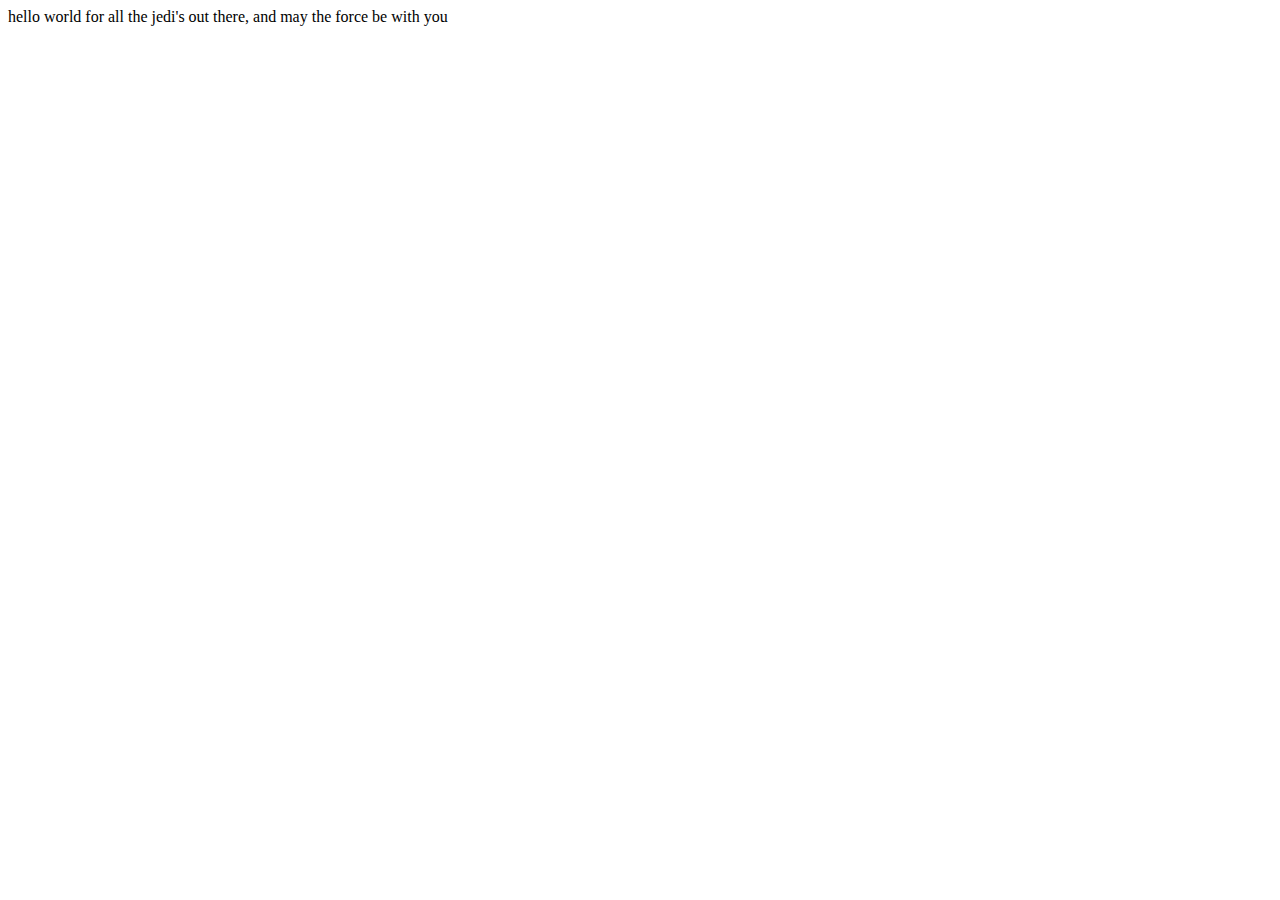
<file: asynchronous/index.html>
<!DOCTYPE html>
<html lang="en">
<head>
	<meta charset="utf-8" />
	<title>JavaScript and AJAX</title>
</head>

<body>

	<script>
		var request = new XMLHttpRequest();
	
		request.open('GET', 'data.txt');
		request.onreadystatechange = function(){
			if((request.readyState === 4) && (request.status === 200)){
				console.log(request);
				document.writeln(request.responseText);
			}
		}

		request.send();
	</script>

</body>
</html>
</file>
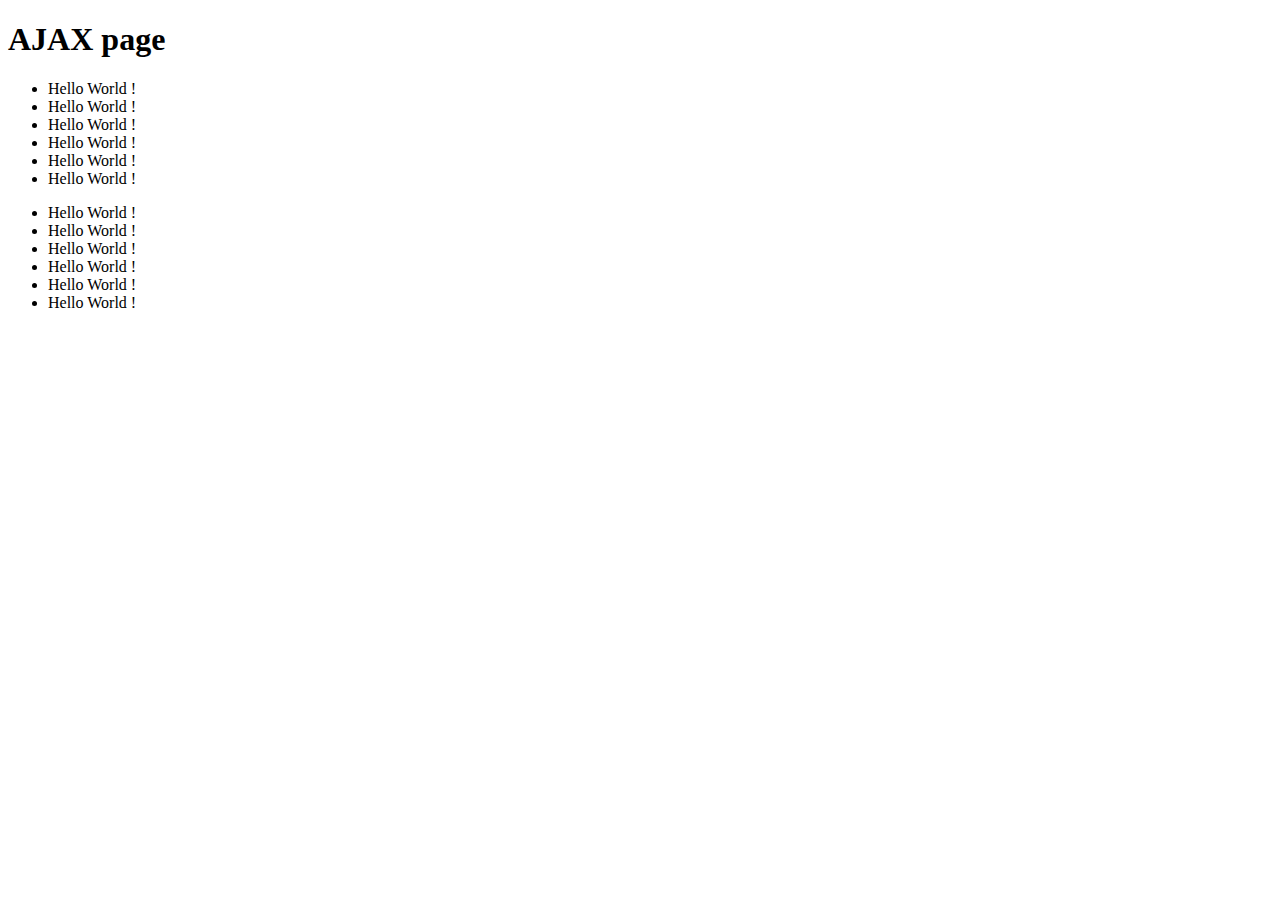
<file: getElementsByTagName/index.html>
<!DOCTYPE html>
<html lang="en">
<head>
	<meta charset="utf-8" />
	<title>JavaScript AJAX</title>
</head>
<body>
	<h1>AJAX page</h1>
	<ul>
		<li></li>
		<li></li>
		<li></li>
		<li></li>
		<li></li>
		<li></li>
	</ul>
	<ul>
		<li></li>
		<li></li>
		<li></li>
		<li></li>
		<li></li>
		<li></li>
	</ul>
	<script src="script.js"></script>
</body>
</html>
</file>
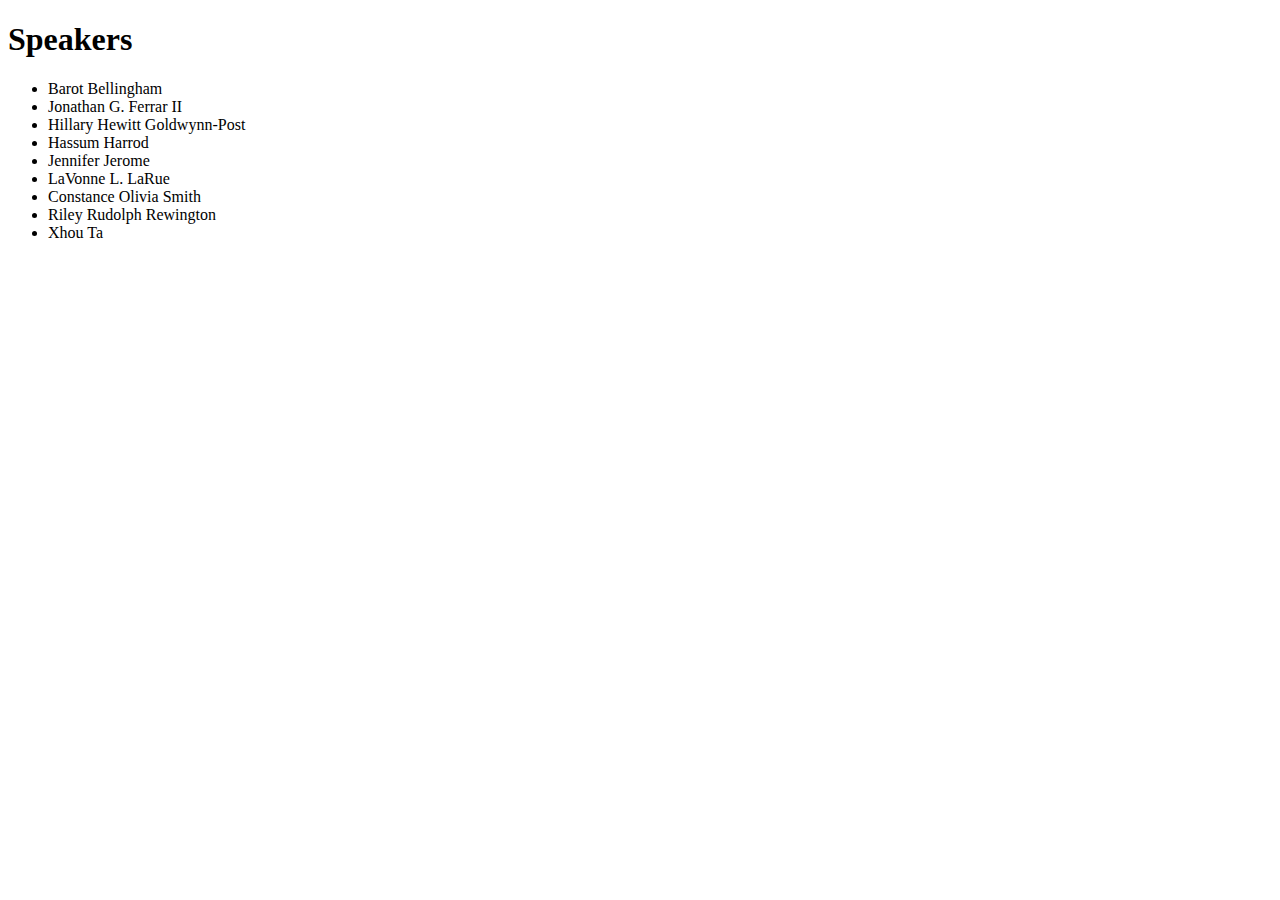
<file: jQuery_JSON/index.html>
<!DOCTYPE html>
<html lang="en">
<head>
	<meta charset="utf-8" />
	<title>JavaScript AJAX</title>
</head>
<body>
	<div id="update">
		<h1>Speakers</h1>
	</div>
	
	<script src="jquery.js"></script>
	<script src="script.js"></script>
</body>
</html>
</file>
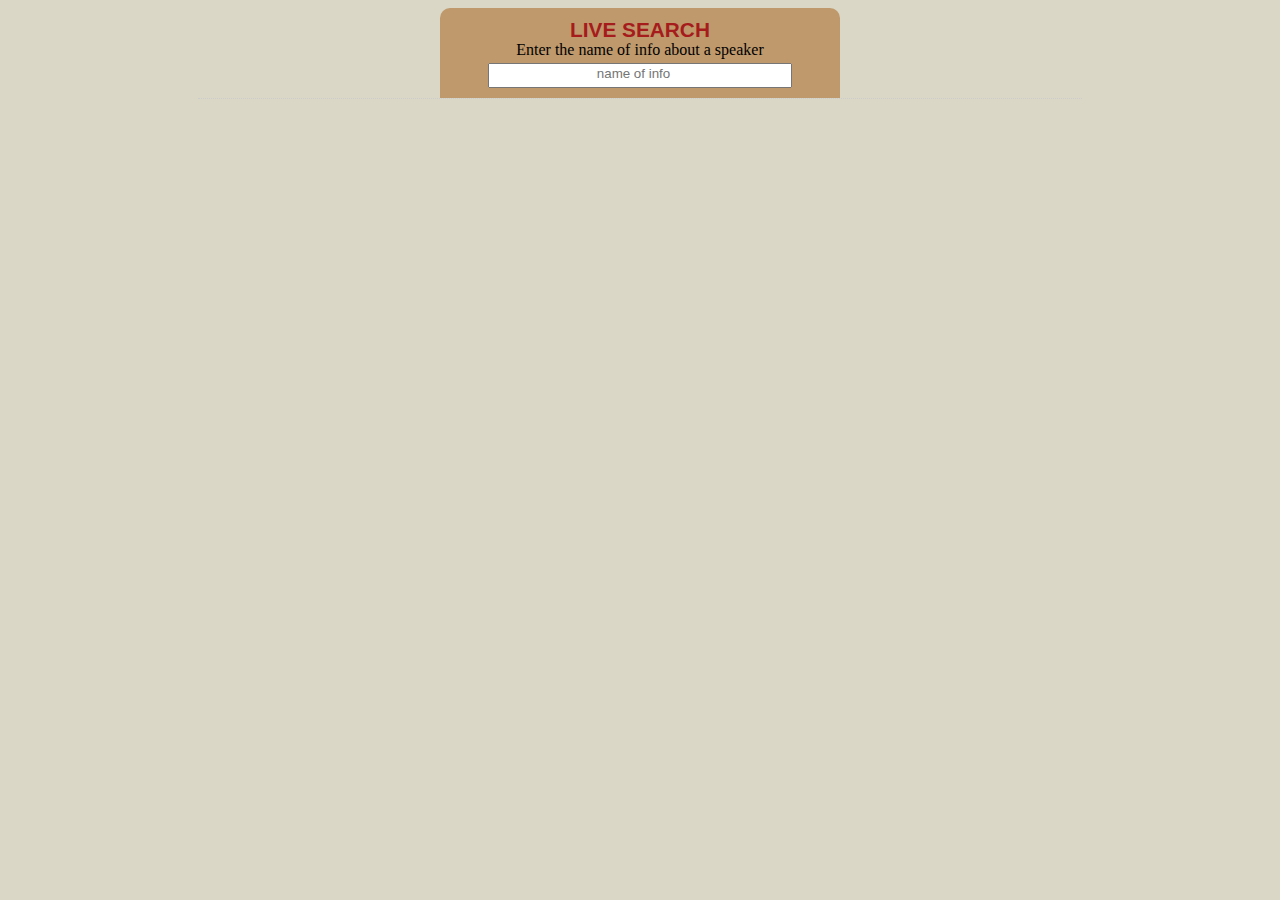
<file: LiveSearch/index.html>
<!DOCTYPE html>
<html lang="en">
<head>
	<meta charset="utf-8" />
	<title>Live Search</title>
	<link rel="stylesheet" href="mystyle.css" />
</head>
<body>
	<div id="searcharea">
		<label for="search">live Search</label>
		<p>Enter the name of info about a speaker</p>
		<input type="search" name="search" id="search" placeholder="name of info" />
	</div>
	<div id="update"></div>
	
	<script src="jquery.js"></script>
	<script src="script.js"></script>
</body>
</html>
</file>
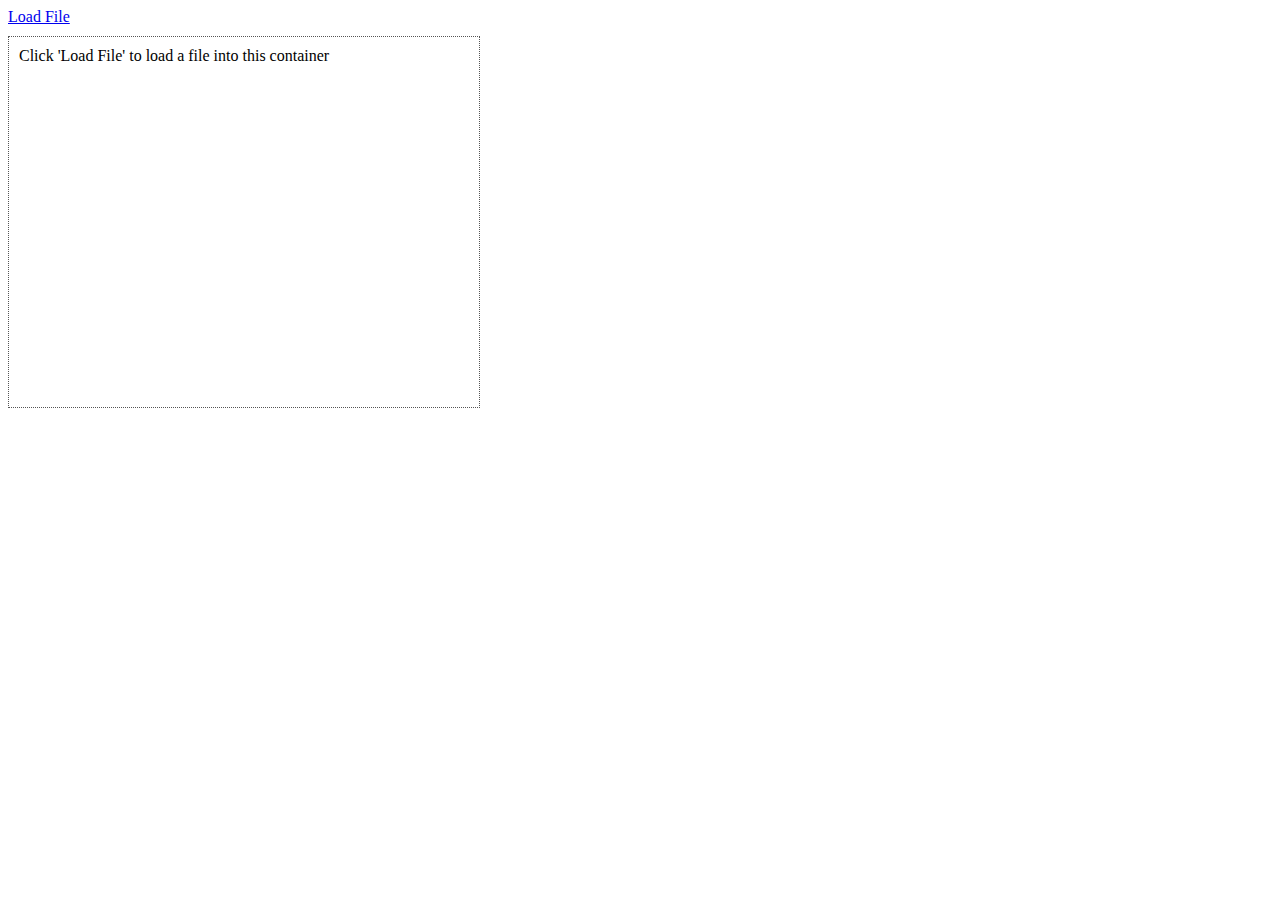
<file: loadingPage/index.html>
<!DOCTYPE html>
<html>

<head>
	<title>Loading Content with jQuery and AJAX</title>
	<link rel="stylesheet" type="text/css" href="css/styles.css">
</head>

<body>

	<a href="#" class="load">Load File</a>

	<div class="container">
		Click 'Load File'  to load a file into this container
		<!--<div class="loader"></div>-->
	</div>

	<script src="http://code.jquery.com/jquery-1.11.2.min.js"></script>
	<script type="text/javascript" src="js/primary.js"></script>
</body>

</html>
</file>
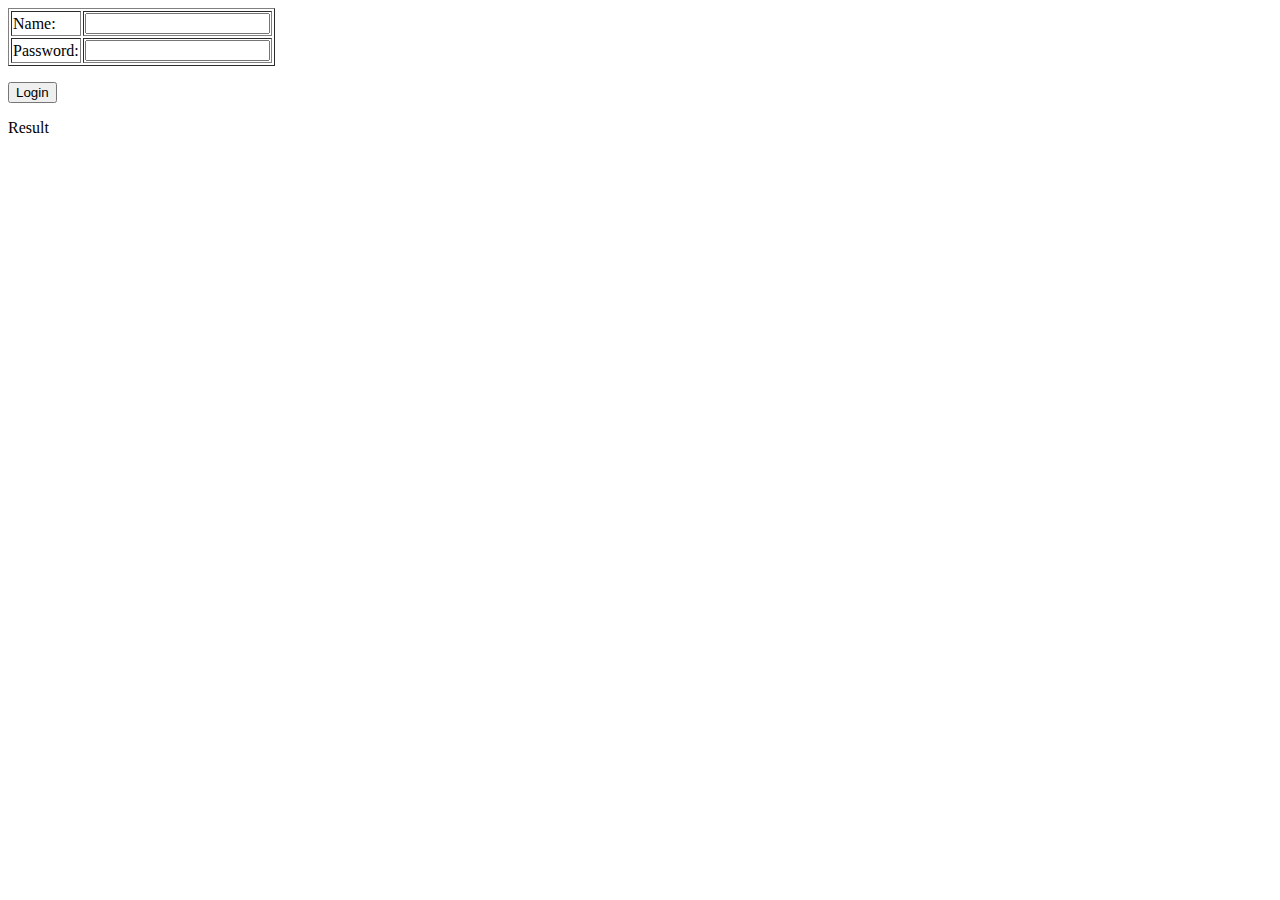
<file: Login/index.html>
<!DOCTYPE html>
<html>
<head>
	<title>Request to a php file</title>
	<script type="text/javascript">
	function test(){
		var xmlhttp;
		if(window.XMLHttpRequest){
			xmlhttp = new XMLHttpRequest();
		} else {
			xmlhttp = ActiveXObject("Microsoft.XMLHTTP");
		}
		xmlhttp.onreadystatechange = function(){
			if(xmlhttp.readystate == 4){
				document.getElementById('result').innerHTML = xmlhttp.responseText;
			}

		}
		url = '';
		xmlhttp.open('GET', url, true);
		xmlhttp.send();
	}
	</script>
</head>

<body>
<table border="1">
	<tr>
		<td>Name: </td><td><input type="text" name="name" id="username"></td>
	</tr>
	<tr>
		<td>Password: </td><td><input type="password" name="password" id="userpass"></td>
	</tr>
</table>

<p><input type="button" value="Login" onclick="test()" /></p>

<div id="result">Result</div>
</body>

</html>
</file>
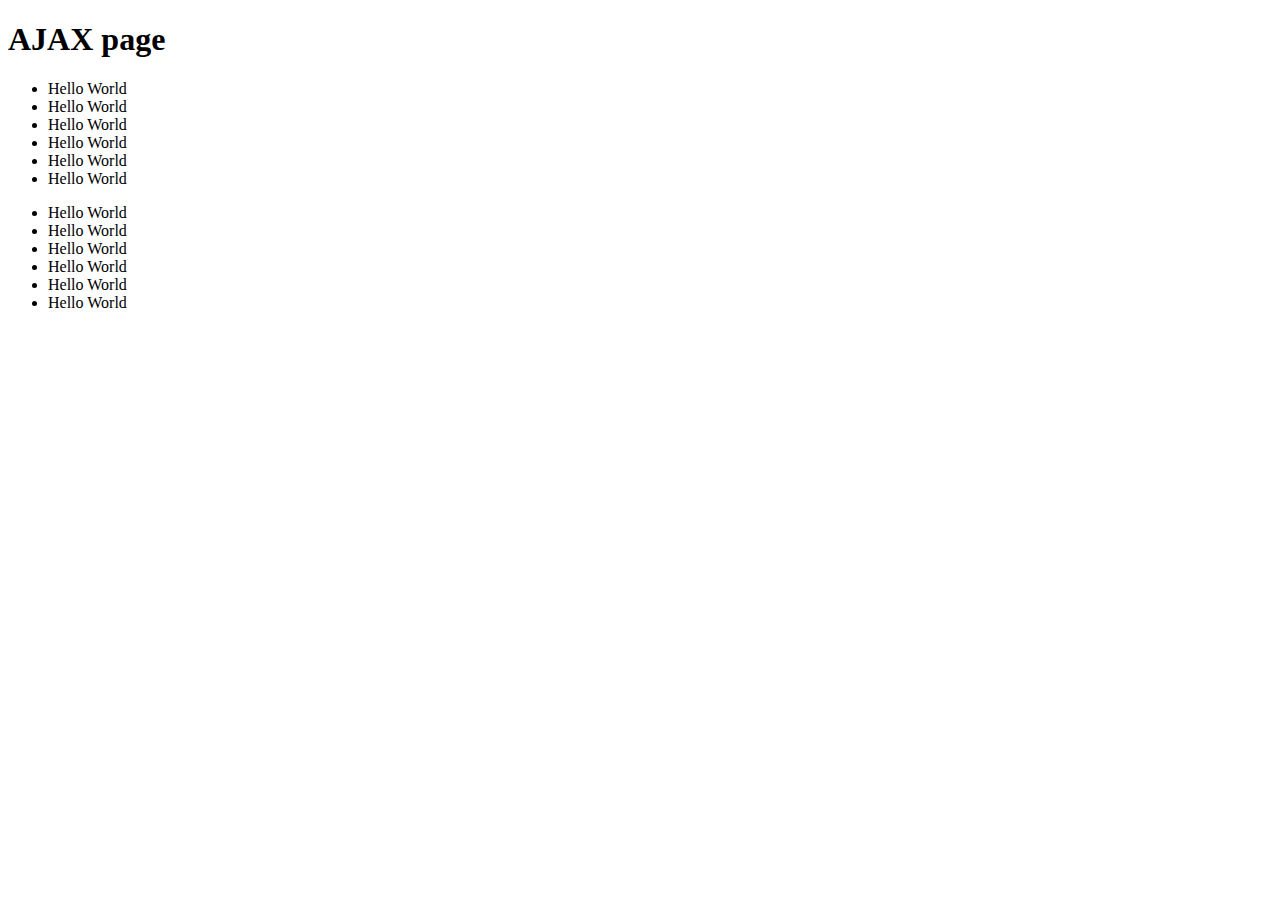
<file: parsing_XML_AJAX/index.html>
<!DOCTYPE html>
<html lang="en">
<head>
	<meta charset="utf-8" />
	<title>JavaScript AJAX</title>
</head>
<body>
<h1>AJAX page</h1>
<ul>
	<li></li>
	<li></li>
	<li></li>
	<li></li>
	<li></li>
	<li></li>
</ul>
<ul>
	<li></li>
	<li></li>
	<li></li>
	<li></li>
	<li></li>
	<li></li>
</ul>
<script src="script.js"></script>
</body>
</html>
</file>
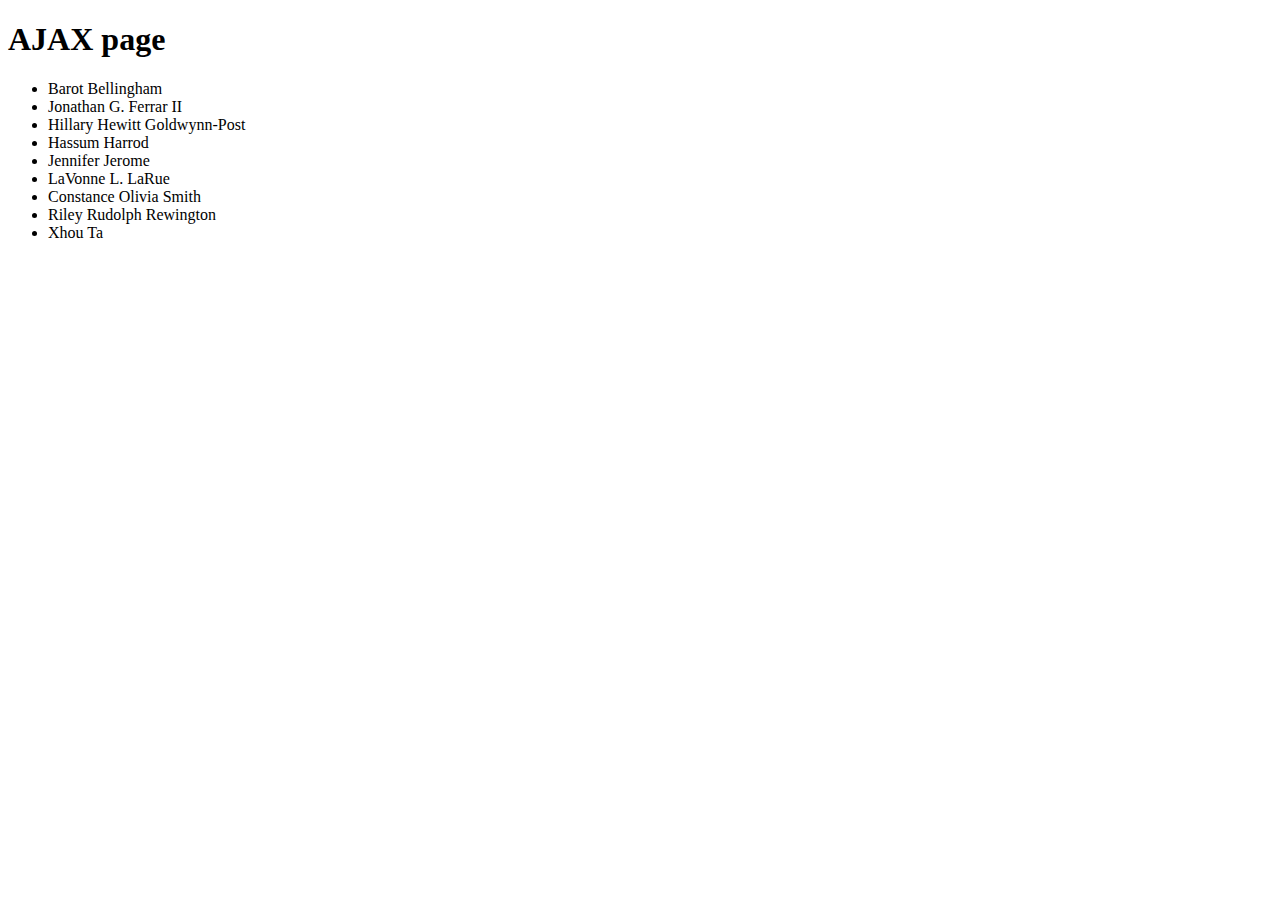
<file: reading_JSON/index.html>
<!DOCTYPE html>
<html lang="en">
<head>
	<meta charset="utf-8" />
	<title>JavaScript AJAX</title>
</head>
<body>
<h1>AJAX page</h1>
<div id="update"></div>
<script src="script.js"></script>
</body>
</html>
</file>
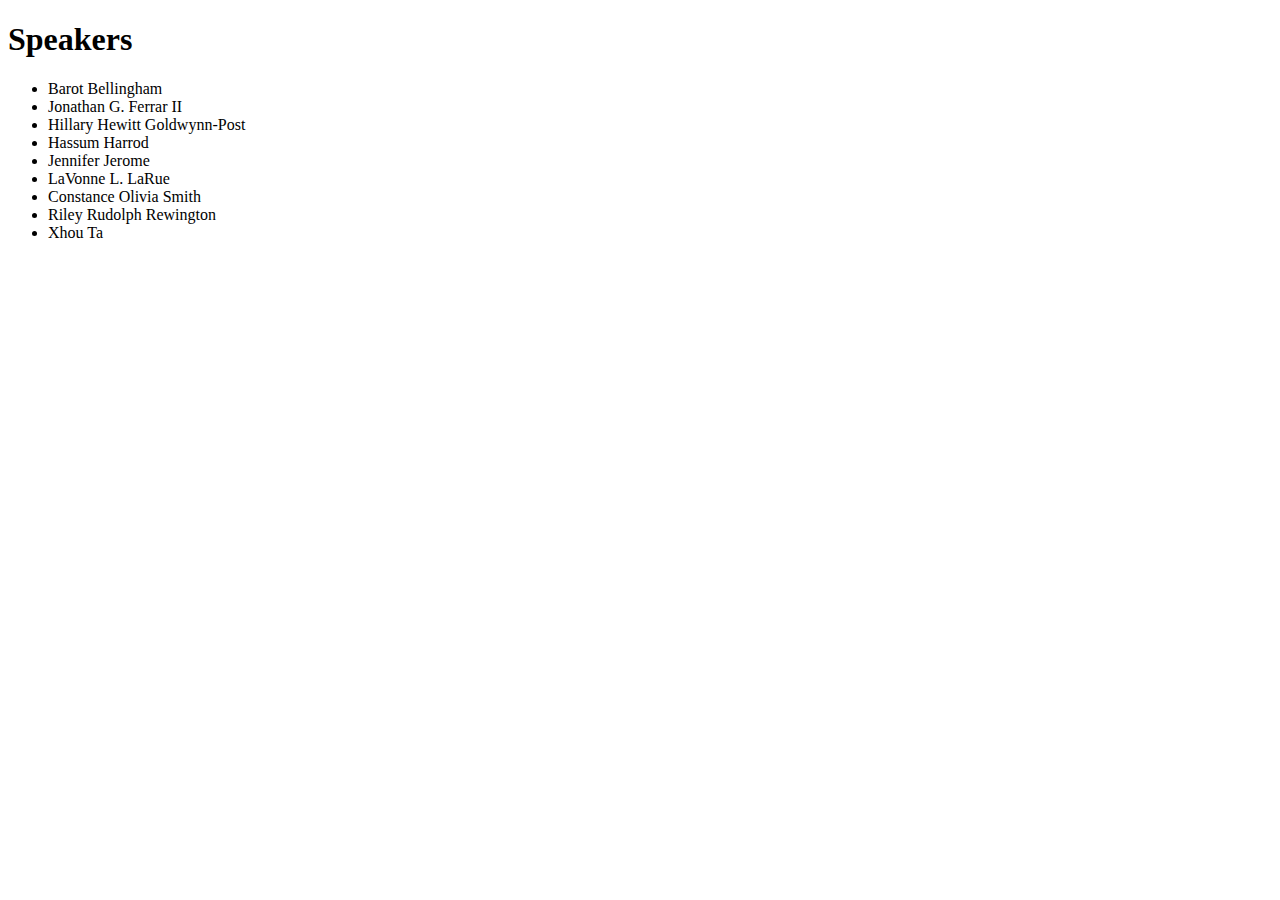
<file: readingJSON/index.html>
<!DOCTYPE html>
<html lang="en">
<head>
	<meta charset="utf-8" />
	<title>JavaScript AJAX - Read JSON file</title>
</head>
<body>
	<div id="update">
		<h1>Speakers</h1>
	</div>
	
	<script src="http://code.jquery.com/jquery-1.11.2.min.js"></script>
	<script src="script.js"></script>
</body>
</html>
</file>
<file: LiveSearch/mystyle.css>
body {
	background: #DAD7C7;
}

#searcharea {
	margin: 0 auto;
	text-align: center;
	background: #BF996B; 
	padding: 10px;
	width: 30%;
	-webkit-border-radius: 10px 10px 0 0;
	-moz-border-radius: 10px 10px 0 0;
	border-radius: 10px 10px 0 0;
}

#searcharea label {
	font: bold 1.3em Arial;
	text-transform: uppercase;
	padding-bottom: 5px;
	color: #A61C1C;
}

#searcharea p {
	margin: 0;
	line-height: 1em;
	padding-bottom: 5px;
}


#searcharea input {
	width: 80%;
	text-align: center;
	padding-bottom: 5px;
}

#update {
	font-family: Georgia, "Times New Roman", Times, serif ;
	width: 70%;
	margin: 0 auto;
	border-top: 1px dotted #CCC; 
}

#update ul {
	list-style: none;
	margin: 0;
	padding: 0;
}

#update ul li {
	width: 100%;
	padding: 0 20px;
	background: #EEE;
	padding-bottom: 10px;
	height: 110px;
	overflow: hidden;
	border-bottom: 1px dotted #CCC;
	-webkit-animation: myanim 1s;
	-moz-animation: myanim 1s;
	-o-animation: myanim 1s;
	animation: myanim 1s;
	
	-webkit-transition: height 0.3s ease-out;
	-moz-transition: height 0.3s ease-out;
	-o-transition: height 0.3s ease-out;
	transition: height 0.3s ease-out;
}

#update li:hover {
	background: #FFFCE5;
	min-height: 110px;
	height: 250px;
	overflow: visible;
}

#update h2 {
	margin: 0;
	padding: 0;
	font-size: 1.2em;
	padding-bottom: 5px;
	padding-top: 20px;
	font-family: Arial, Helvetica, sans-serif;
	color: #BF5841;
	border-bottom: 1px dotted #CCC;
	margin-bottom: 10px;
}

#update img{
	float: left;
	width: 80px;
	margin-right: 10px;
	-webkit-border-radius: 10px;
	-moz-border-radius: 10px;
	border-radius: 10px;
}

@-webkit-keyframes myanim {
	0%{opacity: 0.3;}
	100%{opacity: 1.0;}
}


@-moz-keyframes myanim {
	0%{opacity: 0.3;}
	100%{opacity: 1.0;}
}

@-o-keyframes myanim {
	0%{opacity: 0.3;}
	100%{opacity: 1.0;}
}

@keyframes myanim {
	0%{opacity: 0.3;}
	100%{opacity: 1.0;}
}
</file>
<file: loadingPage/css/styles.css>
.container{
	position: relative;
	width: 450px;
	height: 350px;
	border: 1px dotted #555;
	padding: 10px;
	margin-top: 10px;
}
.loader{
	position: absolute;
	top: 0;
	left: 0;
	width: 100%;
	height: 100%;
	background: rgba(255, 255, 255, .8) url('../images/spinner.gif') no-repeat 50% 50%;
}
</file>
